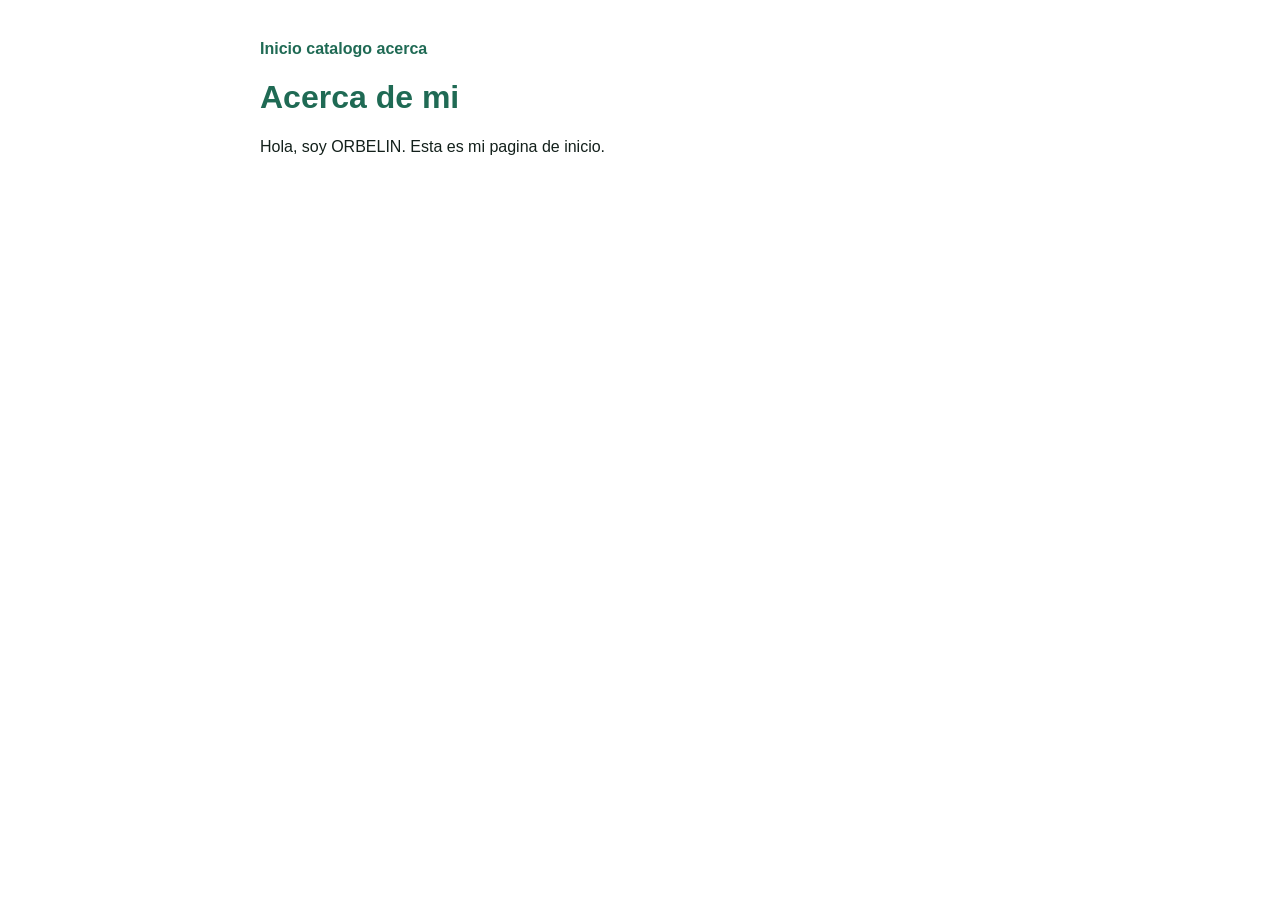
<file: mi-sitio/acerca.html>
<!DOCTYPE html>
<html lang="es">
<head>
    <meta charset="utf-8">
    <title> Acerca de mi </title>
    <link rel="stylesheet" href="estilo.css">
    </head>
    <body>
        <nav>
            <a href="index.html">Inicio</a>
            <a href="catalogo.html">catalogo</a>
            <a href="acerca.html">acerca</a>
        </nav>
        <h1>Acerca de mi</h1>
        <p>Hola, soy ORBELIN. Esta es mi pagina de inicio.</p>
    </body>
</html>
</file>
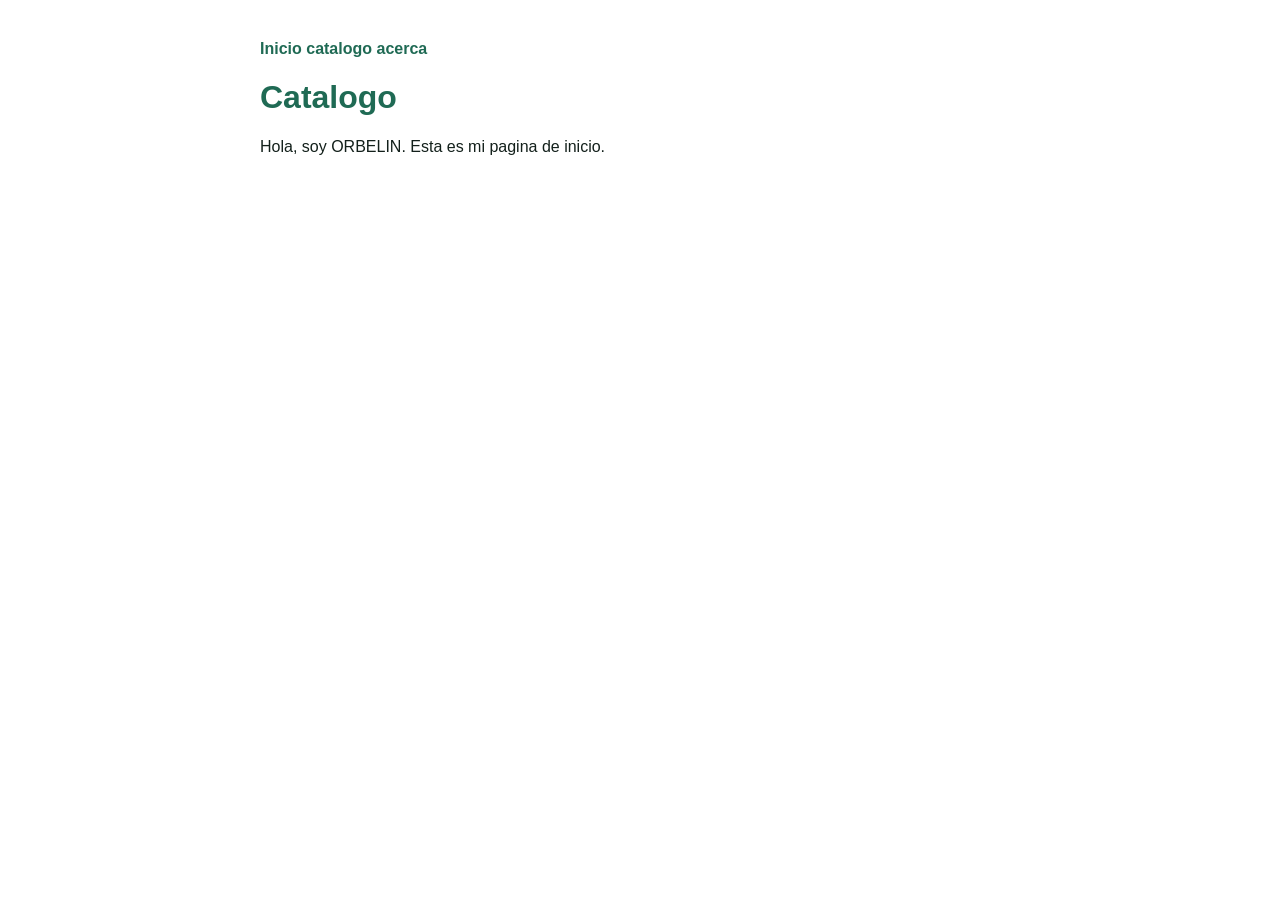
<file: mi-sitio/catalogo.html>
<!DOCTYPE html>
<html lang="es">
<head>
    <meta charset="utf-8">
    <title> Catalogo </title>
    <link rel="stylesheet" href="estilo.css">
    </head>
    <body>
        <nav>
            <a href="index.html">Inicio</a>
            <a href="catalogo.html">catalogo</a>
            <a href="acerca.html">acerca</a>
        </nav>
        <h1>Catalogo</h1>
        <p>Hola, soy ORBELIN. Esta es mi pagina de inicio.</p>
    </body>
</html>
</file>
<file: mi-sitio/estilo.css>
body{font-family:Arial,sans-serif; max-width:760px; margin:40px auto; padding:0 16px; color:#13201B;} nav a{color:#1F6A54; text-decoration:none; font-weight:bold;} h1{color:#1F6A54;}
input, button{display:block; width:100%; max-width:360px; padding:10px; margin:6px 0; box-sizing:border-box;}
button{background:#1F6A54; color:#fff; border:0; border-radius:4px; cursor:pointer;}
.ok{color:#1F6A54;} .err{color:#B3261E;}
.oculto{display:none;}
</file>
